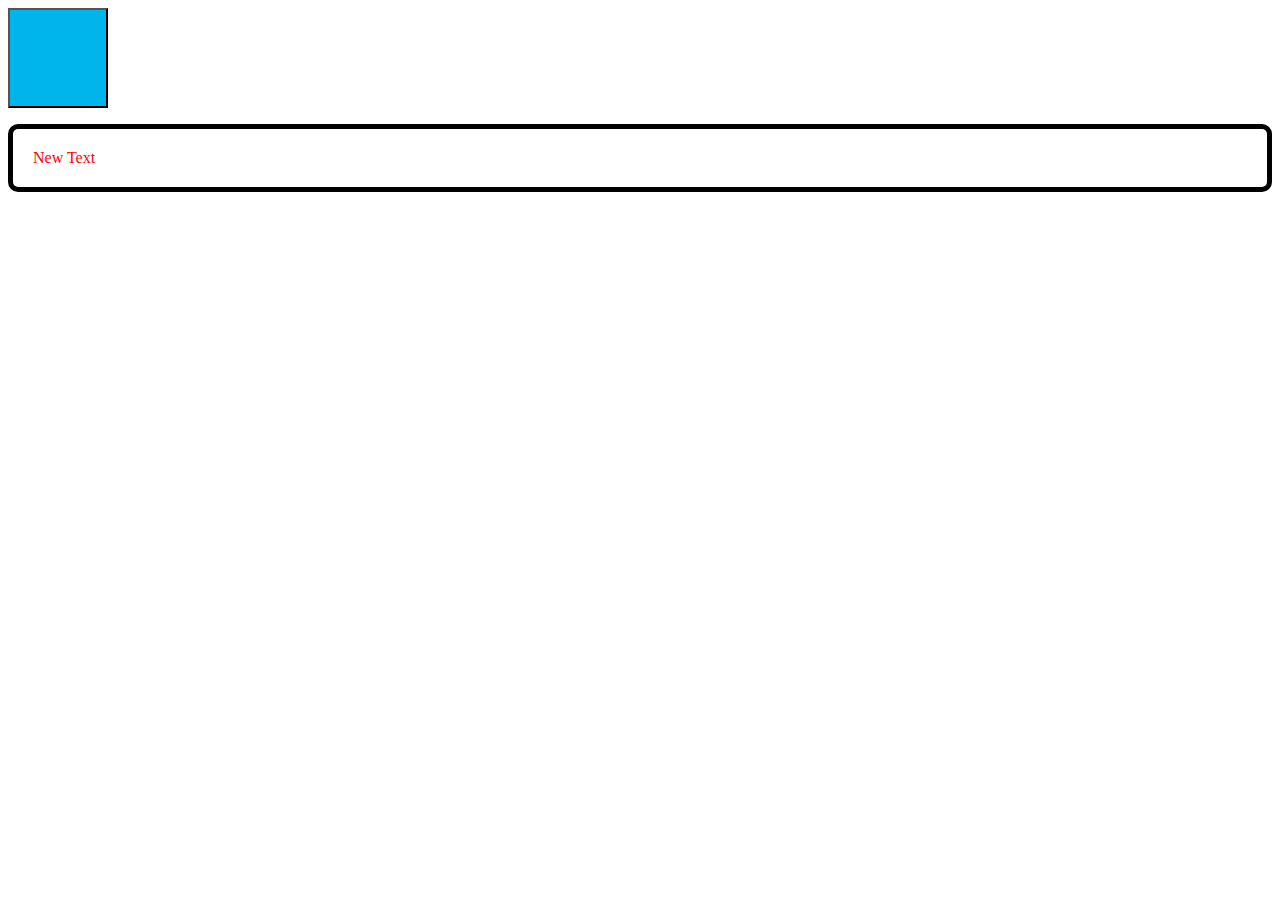
<file: index.html>
<!DOCTYPE html>
<html>
    <head>
        <title>Inventory</title>
        <meta charset="utf-8">
        <link rel="stylesheet" href="css/style.css">
    </head>
    <body>
        <input type="button" class="button">
        <p>New Text</p>
    </body>
</html>
</file>
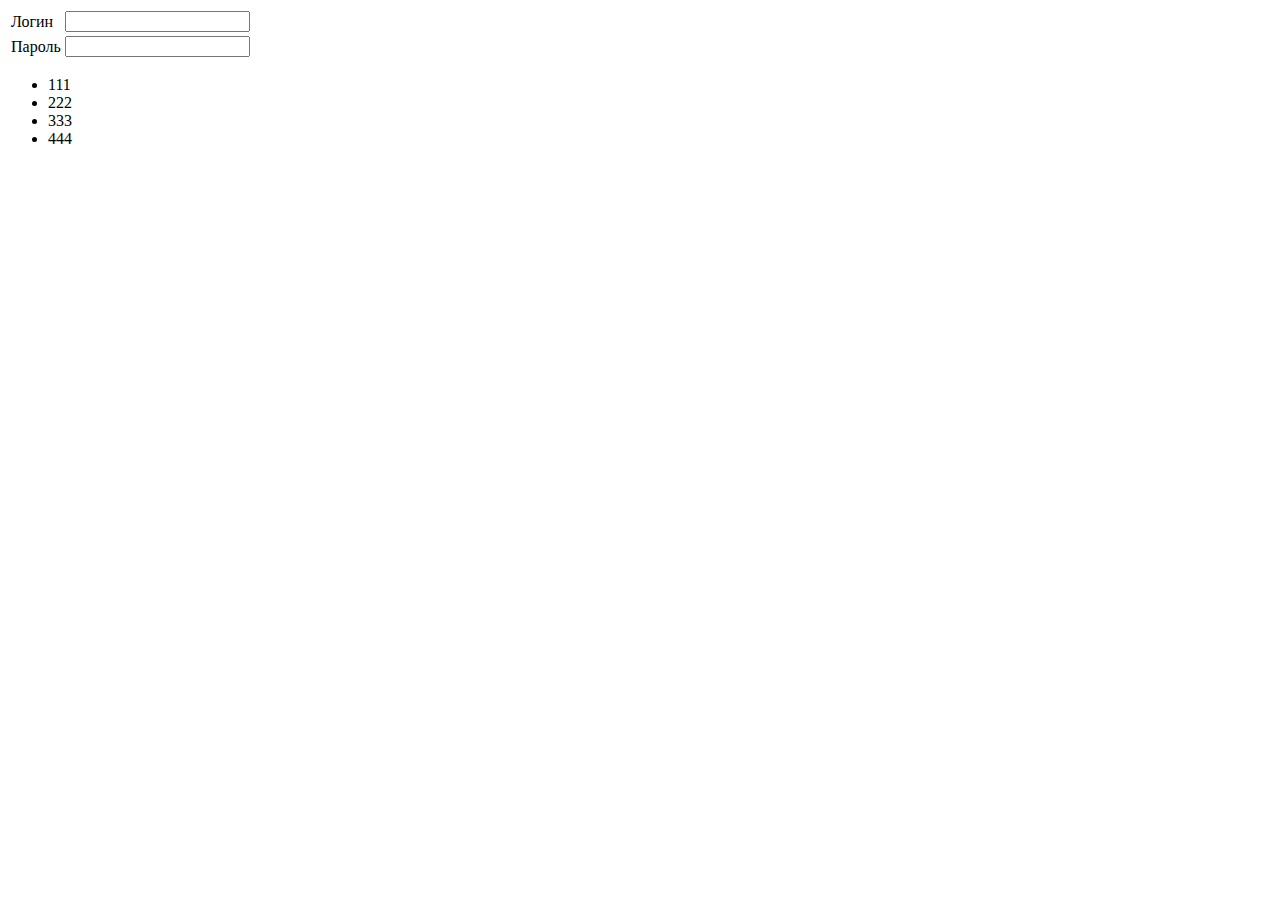
<file: Test.html>
<!DOCTYPE html>
<html>
<head>
    <meta charset="utf-8">
    <title>Test</title>
</head>
<body>
    <form method="post" action="/login/">
        <table>
            <tr>
                <td><label for="loginField">Логин</label></td>
                <td><input id="loginField" type="text" name="login"></td>
            </tr>
            <tr>
                <td><label for="passwordField">Пароль</label></td>
                <td><input id="passwordField" type="text" name="password"></td>
            </tr>
        </table>
    </form>
    <ul>
        <li>111</li>
        <li>222</li>
        <li>333</li>
        <li>444</li>
    </ul>
   
</body>
</html>
</file>
<file: css/style.css>
p{
    color: red;
    border: 5px solid black;
    border-radius: 10px;
    padding: 20px;
}
.button{
    width: 100px;
    height: 100px;
    background-color: rgb(0, 181, 236);
}
.button:hover{
    background-color: rgb(4, 129, 167);
}
.button:active{
    background-color: rgb(3, 91, 117);
}
</file>
